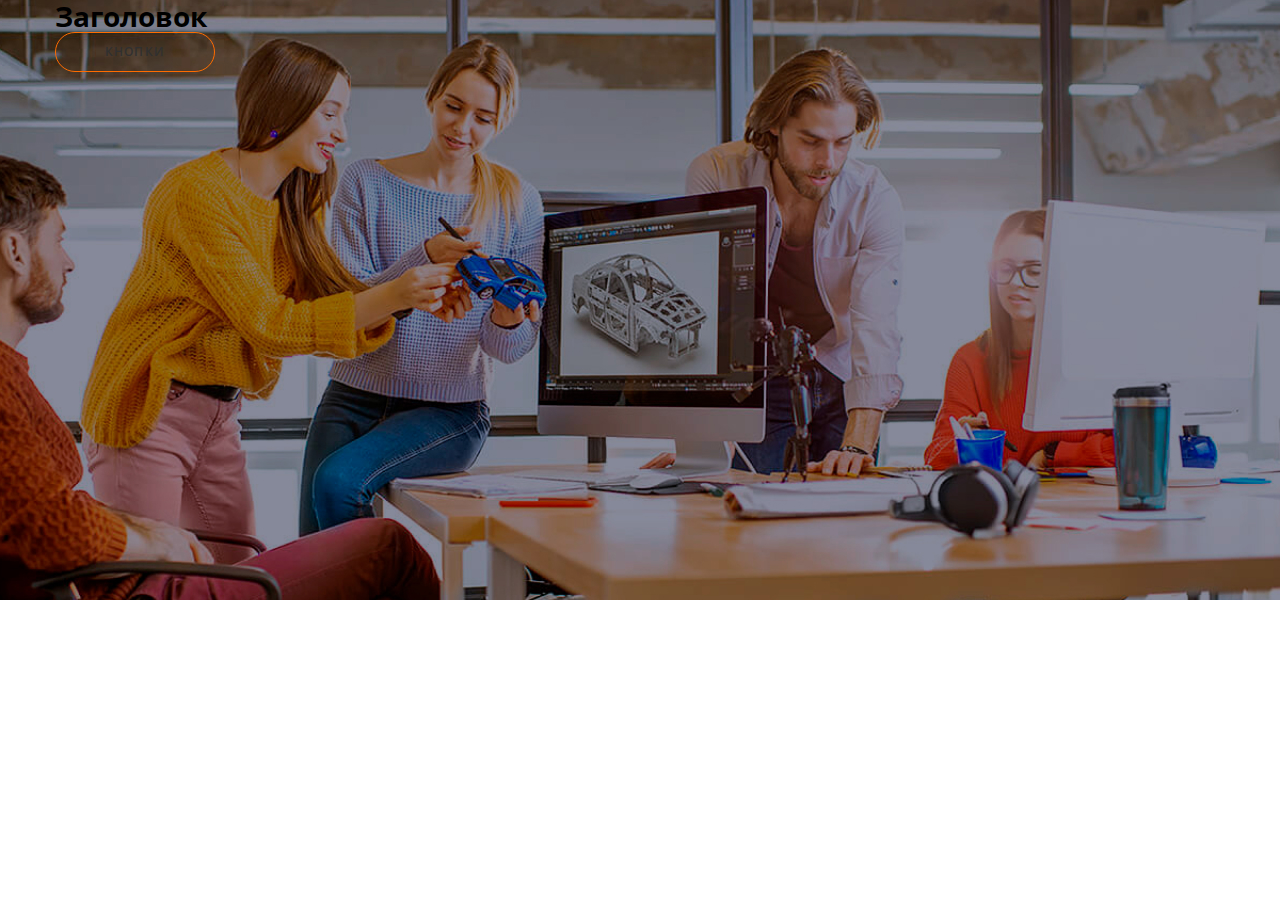
<file: portfolio.html>
<!DOCTYPE html>
<html lang="en">
  <head>
    <meta charset="UTF-8" />
    <meta http-equiv="X-UA-Compatible" content="IE=edge" />
    <meta name="viewport" content="width=device-width, initial-scale=1.0" />

    <!-- <meta name="viewport" content="width=device-width, initial-scale=1.0, maximum-scale=1, user-scalable=no" /> -->

    <link rel="shortcut icon" href="favicon.ico" type="image/x-icon" />
    <title>Портфоліо</title>
    <link rel="preconnect" href="https://fonts.googleapis.com" />
    <link rel="preconnect" href="https://fonts.gstatic.com" crossorigin />
    <link href="https://fonts.googleapis.com/css2?family=Open+Sans:wght@400;600;700&family=Raleway:wght@700&display=swap" rel="stylesheet" />
    <link rel="stylesheet" href="./css/main.min.css" />
  </head>
  <body>
    <div class="container">
      <!-- <div class="hero"></div> -->
      <!-- <img srcset="./images/hero@2x.jpg 2x, ./images/hero@3x.jpg 3x" src="./images/hero.jpg" alt="Опис зображення для усіх версій" /> -->
      <!-- <img srcset="./images/hero@2x.jpg 2x" src="./images/hero.jpg" alt="Опис зображення для усіх версій" /> -->

      <!-- <picture>
        <source srcset="./images/hero@2x.jpg 2x, ./images/hero@3x.jpg 3x" media="(min-width:1200px)" type="image/jpeg" />
        <source srcset="./images/hero-tablet@2x.jpg 2x, ./images/hero-tablet@3x.jpg 3x" media="(min-width:768px)" type="image/jpeg" />
        <source srcset="./images/hero-mb@2x.jpg 2x, ./images/hero-mb@3x.jpg 3x" media="(min-width:320px)" type="image/jpeg" />

        <!-- <source srcset="./images/hero@2x.webp 2x, ./images/hero@3x.webp 3x" media="(min-width:1200px)" type="image/webp" />
        <source srcset="./images/hero-tablet@2x.webp 2x, ./images/hero-tablet@3x.webp 3x" media="(min-width:768px)" type="image/webp" />
        <source srcset="./images/hero-mb@2x.webp 2x, ./images/hero-mb@3x.webp 3x" media="(min-width:320px)" type="image/webp" />

        <source srcset="./images/member@2x.jpg 2x"/>

        <img src="./images/member.jpg" alt="Опис зображення для усіх версій" />

      </picture> -->
    </div>

    <!-- Блок -->
    <!-- Елемент -->
    <!-- Модифікатор -->

    <!-- БЛок  contacts -->
    <div class="contacts">
      <!-- Елемент contacts__item -->
      <div class="contacts__item"></div>
    </div>

    <!-- БЛок  contacts -->
    <!-- <!-- Модифікатор  contacts--dark-->
    <div class="contacts contacts--dark">
      <div class="contacts__item"></div>
    </div>

    <div class="team-list">
      <div class="team-list__item"></div>
    </div>


    <section class="hero">
      <div class="container">
        <h1 class="hero__title">Заголовок</h1>
        <button type="button" class="btn hero__btn">Кнопки</button>
      </div>
    </section>


  </body>
</html>
</file>
<file: css/main.min.css>
/*! modern-normalize v1.1.0 | MIT License | https://github.com/sindresorhus/modern-normalize */*,::before,::after{-webkit-box-sizing:border-box;box-sizing:border-box;padding:0;margin:0}html{line-height:1.15;-webkit-text-size-adjust:100%;-moz-tab-size:4;-o-tab-size:4;tab-size:4}body{margin:0;font-family:system-ui,-apple-system,"Segoe UI",Roboto,Helvetica,Arial,sans-serif,"Apple Color Emoji","Segoe UI Emoji"}hr{height:0;color:inherit}abbr[title]{-webkit-text-decoration:underline dotted;text-decoration:underline dotted}b,strong{font-weight:bolder}code,kbd,samp,pre{font-family:ui-monospace,SFMono-Regular,Consolas,"Liberation Mono",Menlo,monospace;font-size:1em}small{font-size:80%}sub,sup{font-size:75%;line-height:0;position:relative;vertical-align:baseline}sub{bottom:-0.25em}sup{top:-0.5em}table{text-indent:0;border-color:inherit}button,input,optgroup,select,textarea{font-family:inherit;font-size:100%;line-height:1.15;margin:0}button,select{text-transform:none}button,[type=button],[type=reset],[type=submit]{-webkit-appearance:button}::-moz-focus-inner{border-style:none;padding:0}:-moz-focusring{outline:1px dotted ButtonText}:-moz-ui-invalid{box-shadow:none}legend{padding:0}progress{vertical-align:baseline}::-webkit-inner-spin-button,::-webkit-outer-spin-button{height:auto}[type=search]{-webkit-appearance:textfield;outline-offset:-2px}::-webkit-search-decoration{-webkit-appearance:none}::-webkit-file-upload-button{-webkit-appearance:button;font:inherit}summary{display:list-item}:root{--fmOs: "Open Sans", sans-serif;--fmRl: "Raleway", sans-serif;--fs-42: 42px;--c-red: red;--c-lgray: #9da4bd;--с-gray: #555555;--c-grayl: #757575;--c-dark: #303030;--c-orange: #ff6c00;--c-white: #fff;--с-lblue: #9da4bd;--bg-red: red;--bg-white: #fff;--bg-lgray: #f7f7f7;--bg-blue: #2196f3;--bg-dark: #303030;--bg-blue-dark: #191c26;--coontainer-padding: 15px;--time-tr: 250ms;--t-func: cubic-bezier(0.4, 0, 0.2, 1);--anim-func: 250ms cubic-bezier(0.4, 0, 0.2, 1);--mobile: 480px;--tablet: 768px;--desctop: 1200px}.hero{height:600px;background-image:url(../images/hero/hero-mobile.jpg);background-repeat:no-repeat;background-position:center;background-size:cover}@media(min-device-pixel-ratio: 2)and (max-width: 767px),(-webkit-min-device-pixel-ratio: 2)and (max-width: 767px),(min-resolution: 192dpi)and (max-width: 767px),(min-resolution: 2dppx)and (max-width: 767px){.hero{background-image:url(../images/hero/hero-mobile@2x.jpg)}}@media screen and (max-width: 1199px){.hero{background-image:url(../images/hero/hero-tablet.jpg)}}@media(min-device-pixel-ratio: 2)and (max-width: 1199px),(-webkit-min-device-pixel-ratio: 2)and (max-width: 1199px),(min-resolution: 192dpi)and (max-width: 1199px),(min-resolution: 2dppx)and (max-width: 1199px){.hero{background-image:url(../images/hero/hero-tablet@2x.jpg)}}@media screen and (min-width: 1200px){.hero{background-image:url(../images/hero/hero-desctop.jpg)}}@media(min-device-pixel-ratio: 2)and (min-width: 1200px),(-webkit-min-device-pixel-ratio: 2)and (min-width: 1200px),(min-resolution: 192dpi)and (min-width: 1200px),(min-resolution: 2dppx)and (min-width: 1200px){.hero{background-image:url(../images/hero/hero-desctop@2x.jpg)}}.visually-hidden{position:absolute;width:1px;height:1px;margin:-1px;border:0;padding:0;white-space:nowrap;-webkit-clip-path:inset(100%);clip-path:inset(100%);clip:rect(0 0 0 0);overflow:hidden}.container{max-width:1200px;margin:0 auto;padding:0 var(--coontainer-padding)}@media screen and (max-width: 768px){.container--mobile{max-width:450px}}body{font-family:var(--fmOs)}.hide{display:none}button{cursor:pointer}img{display:block;max-width:100%;height:auto}ul{list-style:none}.section{padding:120px 0}.section-title{font-family:var(--fmRl);font-size:var(--fs-42, 42px);line-height:1.1666;color:var(--c-dark);letter-spacing:.05em}.uptitle{position:relative;margin-bottom:20px;font-weight:600;font-size:11px;line-height:1.3636;color:var(--c-dark);text-transform:uppercase}.uptitle::before{content:"";width:60px;height:1px;background:var(--bg-dark);display:inline-block;margin-right:20px;vertical-align:middle}.uptitle--white{color:rgba(157,164,189,.6)}.btn{width:-webkit-fit-content;width:-moz-fit-content;width:fit-content;min-width:160px;padding:11px 19px;font-weight:600;font-size:12px;line-height:1.3333;letter-spacing:.09em;text-transform:uppercase;color:var(--c-dark);background-color:rgba(0,0,0,0);border:1px solid #ff6c00;border-radius:25px;-webkit-transition:color var(--anim-func),background-color var(--anim-func);transition:color var(--anim-func),background-color var(--anim-func)}.btn:hover,.btn:focus{color:var(--c-white);background-color:var(--c-orange)}.link{font-weight:600;font-size:12px;line-height:1.3333;letter-spacing:.1em;color:var(--c-white);text-decoration:none;-webkit-transition:color var(--time-tr) var(--t-func);transition:color var(--time-tr) var(--t-func)}.link:hover,.link:focus{color:var(--c-orange)}.social-link{font-weight:600;font-size:11px;line-height:1.3636;letter-spacing:.2em;color:var(--c-dark);text-decoration:none;-webkit-transition:color var(--time-tr) var(--t-func);transition:color var(--time-tr) var(--t-func)}.social-link:hover,.social-link:focus{color:var(--c-orange)}.header{position:absolute;width:100%;left:0;top:0;z-index:100}.header-block{display:-webkit-box;display:-ms-flexbox;display:flex;-webkit-box-align:center;-ms-flex-align:center;align-items:center}.header-logo{display:block;margin-right:131px}.header__link{display:block;padding:52px 0}.header__link.current{color:blue}.header-contact{text-transform:uppercase}.header-btns{margin-left:auto;padding-right:20px}.header-btn{color:var(--c-white);margin-left:40px;color:var(--c-white);-webkit-transition:background-color var(--anim-func);transition:background-color var(--anim-func)}.header .navigation-list{display:-webkit-box;display:-ms-flexbox;display:flex}.header .navigation-item:not(:last-child){margin-right:30px}@-webkit-keyframes opacityAnim{0%{-webkit-transform:rotate(0deg);transform:rotate(0deg)}100%{-webkit-transform:rotate(180deg);transform:rotate(180deg)}}@keyframes opacityAnim{0%{-webkit-transform:rotate(0deg);transform:rotate(0deg)}100%{-webkit-transform:rotate(180deg);transform:rotate(180deg)}}.logo{font-weight:700;font-size:26px;line-height:31px;letter-spacing:.03em}.form-row:not(:last-child){margin-bottom:10px}.form-row{position:relative;font-size:12px;line-height:1.1666;letter-spacing:.01em}.form-row-title{display:block;margin-bottom:4px;color:var(--c-grayl)}.form-row-input{display:block;width:100%;height:40px;border:1px solid rgba(33,33,33,.2);border-radius:4px;padding:10px 10px 10px 42px;outline:none}.form-row-input::-webkit-input-placeholder{color:rgba(117,117,117,.5)}.form-row-input::-moz-placeholder{color:rgba(117,117,117,.5)}.form-row-input:-ms-input-placeholder{color:rgba(117,117,117,.5)}.form-row-input::-ms-input-placeholder{color:rgba(117,117,117,.5)}.form-row-input::placeholder{color:rgba(117,117,117,.5)}.form-row-input:focus{border:1px solid #2196f3}.form-row-input:focus+svg{fill:#2196f3}.form-row svg{position:absolute;top:27px;left:12px;-webkit-transition:fill .3s ease-in-out;transition:fill .3s ease-in-out}.privacy label{position:relative}.privacy input{color:#fff}.privacy input::-webkit-input-placeholder{color:rgba(255,255,255,.6)}.privacy input::-moz-placeholder{color:rgba(255,255,255,.6)}.privacy input:-ms-input-placeholder{color:rgba(255,255,255,.6)}.privacy input::-ms-input-placeholder{color:rgba(255,255,255,.6)}.privacy input::placeholder{color:rgba(255,255,255,.6)}.privacy{font-size:14px;line-height:1.7142;letter-spacing:.03em;color:var(--c-grayl)}.privacy label::before{cursor:pointer;display:inline-block;content:"";width:16px;height:15px;margin-right:7px;border:1px solid var(--c-grayl);border-radius:2px}.privacy input:checked+label::before{background-color:var(--bg-blue);background-image:url(../images/Vector.svg);background-repeat:no-repeat;background-position:center;border:1px solid var(--bg-blue)}.footer-logo span{color:red}.modal-wrap{display:none;position:fixed;z-index:999;left:0;top:0;width:100%;height:100%;background:rgba(0,0,0,.2)}.modal{position:absolute;left:50%;top:50%;-webkit-transform:translate(-50%, -50%);transform:translate(-50%, -50%);max-width:528px;width:100%;height:100%;max-height:580px;padding:40px;background-color:var(--bg-white);-webkit-box-shadow:0px 1px 3px rgba(0,0,0,.12),0px 1px 1px rgba(0,0,0,.14),0px 2px 1px rgba(0,0,0,.2);box-shadow:0px 1px 3px rgba(0,0,0,.12),0px 1px 1px rgba(0,0,0,.14),0px 2px 1px rgba(0,0,0,.2);border-radius:4px}.close-modal{position:absolute;right:8px;top:8px;width:30px;height:30px;background:var(--bg-white);border:1px solid rgba(0,0,0,.1);border-radius:50%}.close-modal::before,.close-modal::after{position:absolute;left:50%;top:50%;content:"";background:#000;width:15px;height:2px;-webkit-transition:-webkit-transform .4s ease-in-out;transition:-webkit-transform .4s ease-in-out;transition:transform .4s ease-in-out;transition:transform .4s ease-in-out, -webkit-transform .4s ease-in-out}.close-modal::before{-webkit-transform:translate(-50%, -50%) rotate(-45deg);transform:translate(-50%, -50%) rotate(-45deg)}.close-modal::after{-webkit-transform:translate(-50%, -50%) rotate(45deg);transform:translate(-50%, -50%) rotate(45deg)}.close-modal:hover::after,.close-modal:hover::before,.close-modal:focus::after,.close-modal:focus::before{-webkit-transform:translate(-50%, -50%) rotate(0deg);transform:translate(-50%, -50%) rotate(0deg)}.hero-block{position:relative;display:-webkit-box;display:-ms-flexbox;display:flex}.hero-socials{position:absolute;left:0;bottom:0;padding:40px 40px 58px 0;background:var(--c-white);display:-webkit-box;display:-ms-flexbox;display:flex;-webkit-box-align:center;-ms-flex-align:center;align-items:center;gap:40px;-webkit-transform:rotate(180deg);transform:rotate(180deg);-webkit-writing-mode:vertical-rl;-ms-writing-mode:tb-rl;writing-mode:vertical-rl}.hero-socials::before{content:"";width:1px;height:60px;background:var(--bg-dark);display:inline-block;vertical-align:middle}.hero-content{width:calc(100% - 114px);padding:272px 20px 40px 100px;margin-left:auto;background-image:url(../images/slider.jpg);background-repeat:no-repeat;background-size:cover}.hero-title{margin:20px 0;font-family:var(--fmRl);font-size:72px;line-height:1.18;color:#fff;letter-spacing:.05em}.hero-desc{font-size:18px;line-height:1.6666;letter-spacing:.02em;color:var(--с-lblue)}.hero-btn{position:relative;min-width:60px;font-weight:600;font-size:11px;line-height:1.3636;letter-spacing:.1em;color:rgba(157,164,189,.6);background:rgba(0,0,0,0);border:none}.hero-btn:after{content:"";display:block;width:100px;height:1px;margin-top:8px;background:rgba(157,164,189,.6)}.hero-content__btns{display:-webkit-box;display:-ms-flexbox;display:flex;-webkit-box-pack:end;-ms-flex-pack:end;justify-content:flex-end;gap:24px;margin-top:144px}.hero-btn-prev{text-align:left}.hero-btn-next{text-align:right}.hero-btn:hover,.hero-btn:focus,.hero-btn.active{color:var(--c-white)}.about-block{display:-webkit-box;display:-ms-flexbox;display:flex;position:relative;gap:30px}.about-works{display:-webkit-box;display:-ms-flexbox;display:flex;gap:30px}.about-content{display:-webkit-box;display:-ms-flexbox;display:flex;-webkit-box-orient:vertical;-webkit-box-direction:normal;-ms-flex-direction:column;flex-direction:column;-webkit-box-pack:justify;-ms-flex-pack:justify;justify-content:space-between;max-width:470px}.about-text{display:-webkit-box;display:-ms-flexbox;display:flex;-webkit-box-orient:vertical;-webkit-box-direction:normal;-ms-flex-direction:column;flex-direction:column;gap:20px}.about-subtitle{font-size:18px;line-height:1.6666;letter-spacing:.02em;color:var(--с-gray)}.about-desc{position:relative;font-size:14px;line-height:1.8571;letter-spacing:.02em;color:var(--с-gray)}.barbers{background-color:var(--bg-lgray)}.barbers__list{display:-webkit-box;display:-ms-flexbox;display:flex;gap:30px;-ms-flex-wrap:wrap;flex-wrap:wrap;margin-top:44px}@media screen and (max-width: 480px){.barbers__list{-webkit-box-orient:vertical;-webkit-box-direction:normal;-ms-flex-direction:column;flex-direction:column;-webkit-box-align:center;-ms-flex-align:center;align-items:center}}.barbers__item{text-align:center}@media screen and (min-width: 480px){.barbers__item{-ms-flex-preferred-size:calc((100% - 60px)/2);flex-basis:calc((100% - 60px)/2)}}@media screen and (min-width: 1200px){.barbers__item{-ms-flex-preferred-size:calc((100% - 90px)/3);flex-basis:calc((100% - 90px)/3)}}.barbers__item img{margin:0 auto}.barbers__title{margin-bottom:8px;font-size:18px;line-height:1.3838;letter-spacing:.02em;color:var(--c-dark)}.barbers__desc{font-size:14px;line-height:1.3571;letter-spacing:.02em;color:var(--c-orange)}.barbers-desc{padding:30px 10px 0}@media screen and (min-width: 768px)and (max-width: 1200px){.section-test{display:none}}@media screen and (max-width: 1200px){.section-test{display:none}}@media screen and (min-width: 480px){.container{max-width:480px}}@media screen and (min-width: 768px){.container{max-width:768px}}@media screen and (min-width: 1200px){.container{max-width:1200px}}body{font-size:14px}body.lock{overflow:hidden}.team{padding:80px 0}.team__title{text-align:center}.team__slider{padding:40px 0 46px}.team__item{text-align:center}.team__img{margin:0 auto 20px;border-radius:50%;width:181px;height:181px;-o-object-fit:cover;object-fit:cover;-o-object-position:center;object-position:center}.team__name{margin-bottom:12px;font-size:18px;line-height:1.2222}.team__position{margin:12px 0 40px;font-weight:500;font-size:14px;line-height:1.7142}.team__desc{max-width:886px;margin:0 auto;font-weight:500;font-size:16px;line-height:1.5;overflow:hidden}.team__pagination.swiper-pagination{bottom:0}.team__pagination .swiper-pagination-bullet{background:#939eac}.team__pagination .swiper-pagination-bullet.swiper-pagination-bullet-active{background:#06071b}.socials{display:-webkit-box;display:-ms-flexbox;display:flex;-webkit-box-align:center;-ms-flex-align:center;align-items:center;-webkit-box-pack:center;-ms-flex-pack:center;justify-content:center;-ms-flex-wrap:wrap;flex-wrap:wrap;gap:10px;margin-top:30px}.social-item-link{display:-webkit-box;display:-ms-flexbox;display:flex;-webkit-box-align:center;-ms-flex-align:center;align-items:center;-webkit-box-pack:center;-ms-flex-pack:center;justify-content:center;width:44px;height:44px;border-radius:50%;background-color:var(--bg-white);color:inherit;text-decoration:none;color:var(--c-orange)}.social-item-link:hover,.social-item-link:focus{fill:var(--c-orange)}.contacts{background:var(--bg-blue-dark)}.contacts-block{display:-webkit-box;display:-ms-flexbox;display:flex;-webkit-box-pack:justify;-ms-flex-pack:justify;justify-content:space-between}.contacts .section-title{margin-bottom:40px;color:var(--c-white)}.contacts-form-wrap{-webkit-box-flex:0;-ms-flex:0 0 50%;flex:0 0 50%;padding:130px 20px 120px 0}.contacts-form-row{display:-webkit-box;display:-ms-flexbox;display:flex;-webkit-box-pack:justify;-ms-flex-pack:justify;justify-content:space-between;margin-bottom:44px}.contacts-input{display:block;width:calc(50% - 15px);padding:0 0 8px 0;font-weight:600;font-size:11px;line-height:1.3636;letter-spacing:.1em;color:var(--c-white);background:rgba(0,0,0,0);outline:none;border:none;border-bottom:1px solid rgba(157,164,189,.4)}.contacts-input::-webkit-input-placeholder{color:rgba(157,164,189,.4);text-transform:uppercase}.contacts-input::-moz-placeholder{color:rgba(157,164,189,.4);text-transform:uppercase}.contacts-input:-ms-input-placeholder{color:rgba(157,164,189,.4);text-transform:uppercase}.contacts-input::-ms-input-placeholder{color:rgba(157,164,189,.4);text-transform:uppercase}.contacts-input::placeholder{color:rgba(157,164,189,.4);text-transform:uppercase}.contacts-input:hover,.contacts-input:focus{border-bottom:1px solid var(--c-white)}.contacts-input:hover::-webkit-input-placeholder, .contacts-input:focus::-webkit-input-placeholder{color:var(--c-white)}.contacts-input:hover::-moz-placeholder, .contacts-input:focus::-moz-placeholder{color:var(--c-white)}.contacts-input:hover:-ms-input-placeholder, .contacts-input:focus:-ms-input-placeholder{color:var(--c-white)}.contacts-input:hover::-ms-input-placeholder, .contacts-input:focus::-ms-input-placeholder{color:var(--c-white)}.contacts-input:hover::placeholder,.contacts-input:focus::placeholder{color:var(--c-white)}textarea.contacts-input{margin-bottom:44px;width:100%;resize:none}.contacts-form .btn{color:var(--c-white)}.contacts-items{-webkit-box-flex:0;-ms-flex:0 0 50%;flex:0 0 50%;padding:130px 0 120px 100px}.contacts-address{margin-bottom:70px;font-weight:700;font-style:normal;font-size:18px;line-height:1.6666;letter-spacing:.02em;color:var(--с-lblue)}.contacts-list{list-style:none}.contacts-list-item:not(:last-child){margin-bottom:20px}.contacts-list-link{display:-webkit-box;display:-ms-flexbox;display:flex;-webkit-box-align:center;-ms-flex-align:center;align-items:center;gap:20px;color:inherit;text-decoration:none}.contacts-items .uptitle{color:var(--c-white)}.contacts-desc{font-size:18px;line-height:1.6666;letter-spacing:.02em;color:var(--с-lblue)}/*# sourceMappingURL=main.min.css.map */
</file>
